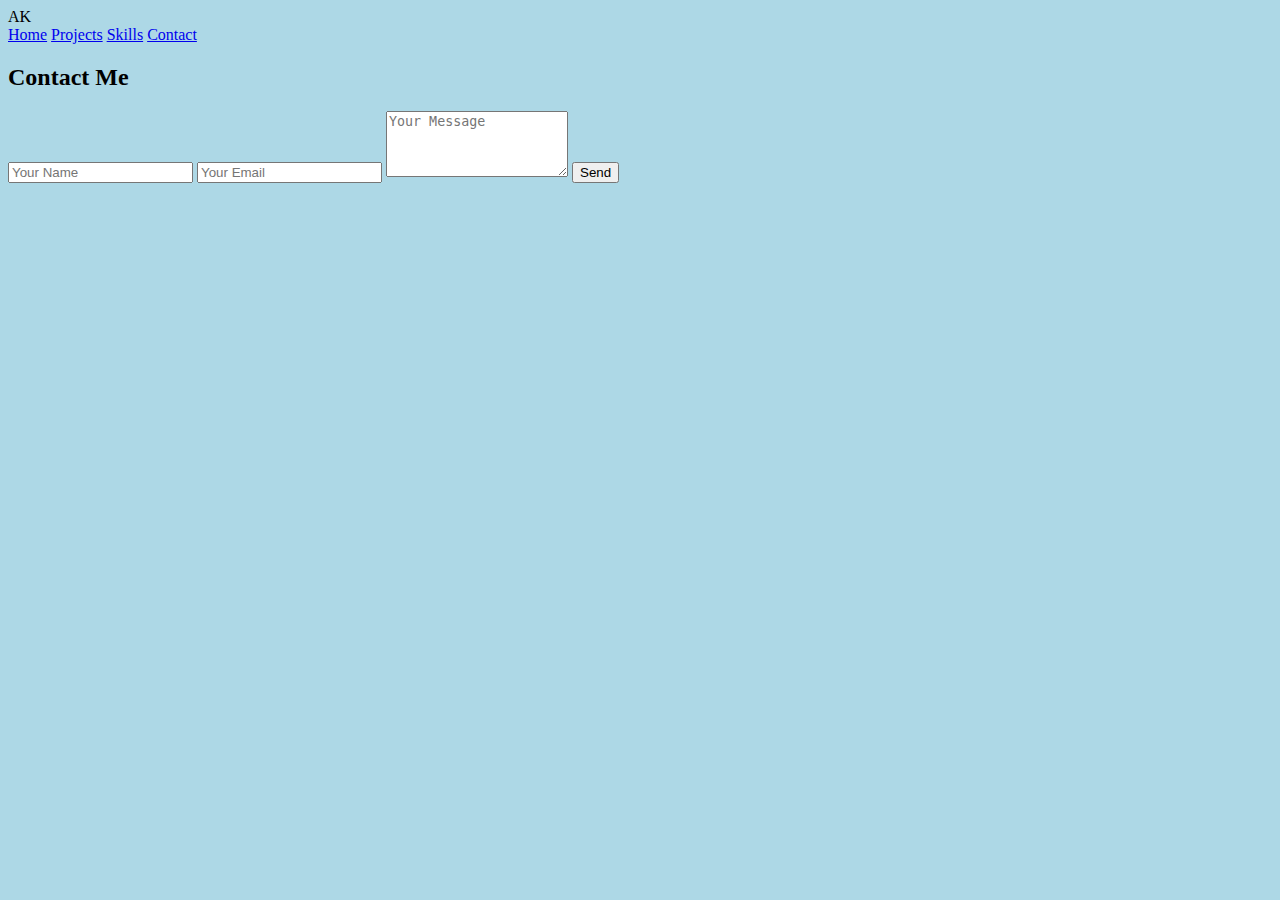
<file: contact.html>
<!doctype html>
<html lang="en">
<head>
  <meta charset="utf-8">
  <meta name="viewport" content="width=device-width, initial-scale=1">
  <title>Armina Khan — Contact</title>
  <link rel="stylesheet" href="style.css">
</head>
<body>
  <div class="wrap">
    <header>
      <div class="logo">AK</div>
      <nav>
        <a href="index.html">Home</a>
        <a href="projects.html">Projects</a>
        <a href="skills.html">Skills</a>
        <a href="contact.html" class="active">Contact</a>
      </nav>
    </header>

    <section>
      <h2>Contact Me</h2>
      <form onsubmit="event.preventDefault();location.href='mailto:armina@example.com';">
        <input type="text" placeholder="Your Name" required>
        <input type="email" placeholder="Your Email" required>
        <textarea placeholder="Your Message" rows="4"></textarea>
        <button type="submit">Send</button>
      </form>
    </section>
  </div>
</body>
</html>
</file>
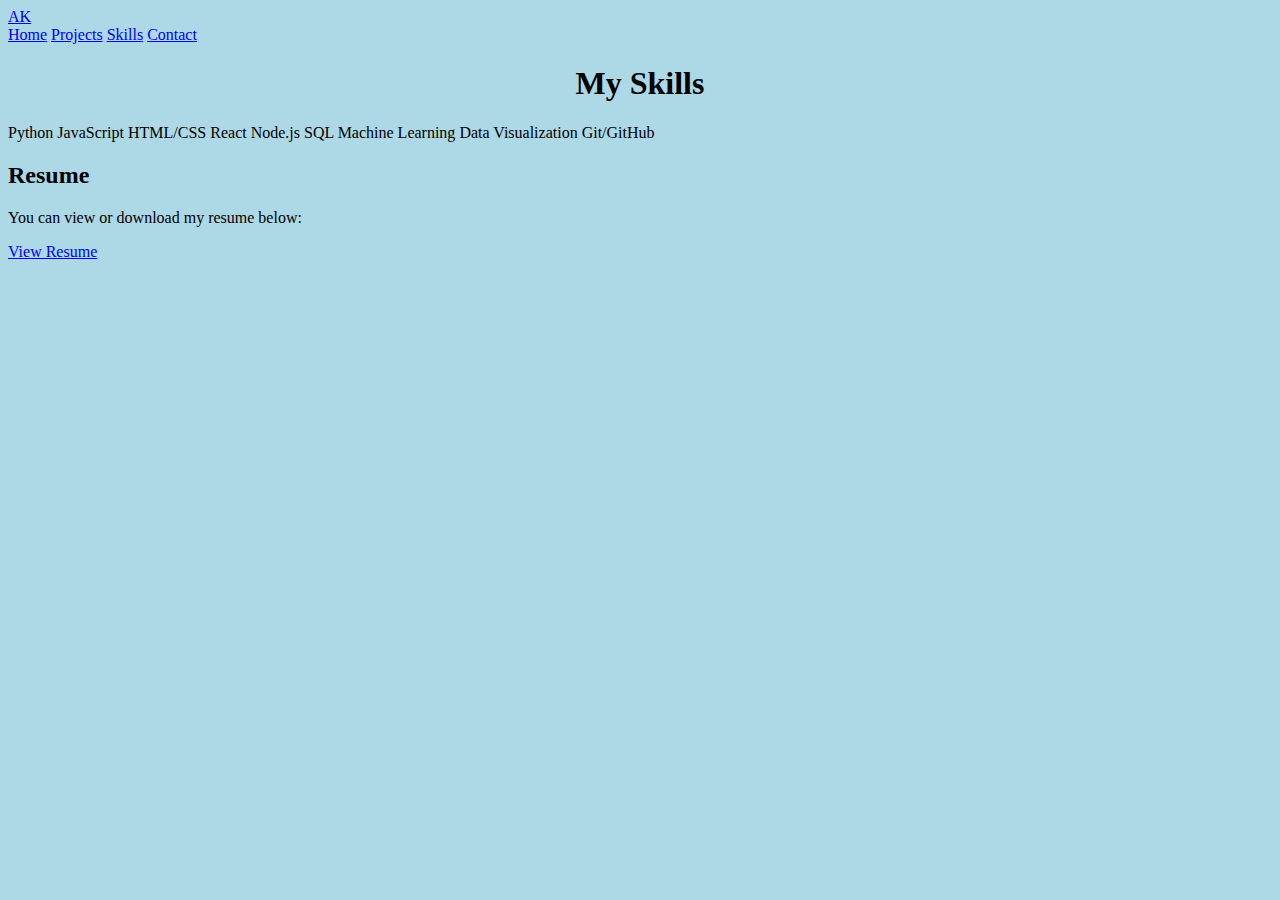
<file: skills.html>
<!doctype html>
<html lang="en">
<head>
  <meta charset="utf-8">
  <meta name="viewport" content="width=device-width, initial-scale=1">
  <title>Armina Khan — Skills</title>
  <link rel="stylesheet" href="style.css">
</head>
<body>
  <div class="wrap">
    <header>
      <a href="index.html" class="logo">AK</a>
      <nav>
        <a href="index.html">Home</a>
        <a href="projects.html">Projects</a>
        <a href="skills.html" class="active">Skills</a>
        <a href="contact.html">Contact</a>
      </nav>
    </header>

    <section class="skills-section">
      <h1>My Skills</h1>
      <div class="skills-grid">
        <span>Python</span>
        <span>JavaScript</span>
        <span>HTML/CSS</span>
        <span>React</span>
        <span>Node.js</span>
        <span>SQL</span>
        <span>Machine Learning</span>
        <span>Data Visualization</span>
        <span>Git/GitHub</span>
      </div>
    </section>

    <section class="resume-section fade-in-right">
      <h2>Resume</h2>
      <p>You can view or download my resume below:</p>
      <a href="resume.pdf" target="_blank" class="btn">View Resume</a>
    </section>
  </div>
</body>
</html>
</file>
<file: style.css>
body {
  background-color: lightblue;
  font-family: "Times New Roman", Times, serif;
}

h1{
  text-align:center;
  font-size:32px;
}
/* start nav bar css */
/* Navbar container */
.navbar {
  overflow: hidden;
  background-color: #181e54;
  font-family: "Times New Roman", Times, serif;
}

/* Links inside the navbar */
.navbar a {
  float: left;
  font-size: 16px;
  color: white;
  text-align: center;
  padding: 14px 16px;
  text-decoration: none;
}

/* The dropdown container */
.dropdown {
  float: left;
  overflow: hidden;
}

/* Dropdown button */
.dropdown .dropbtn {
  font-size: 16px; 
  border: none;
  outline: none;
  color: white;
  padding: 14px 16px;
  background-color: inherit;
  font-family: inherit; /* Important for vertical align on mobile phones */
  margin: 0; /* Important for vertical align on mobile phones */
}

/* Add a red background color to navbar links on hover */
.navbar a:hover, .dropdown:hover .dropbtn {
  background-color: #422078;
}

/* Dropdown content (hidden by default) */
.dropdown-content {
  display: none;
  position: absolute;
  background-color: #f9f9f9;
  min-width: 160px;
  box-shadow: 0px 8px 16px 0px rgba(0,0,0,0.2);
  z-index: 1;
}

/* Links inside the dropdown */
.dropdown-content a {
  float: none;
  color: black;
  padding: 12px 16px;
  text-decoration: none;
  display: block;
  text-align: left;
}

/* Add a grey background color to dropdown links on hover */
.dropdown-content a:hover {
  background-color: #ddd;
}

/* Show the dropdown menu on hover */
.dropdown:hover .dropdown-content {
  display: block;
}
/* end nav bar css */


containercfu{
  height: 50px;
}
</file>
